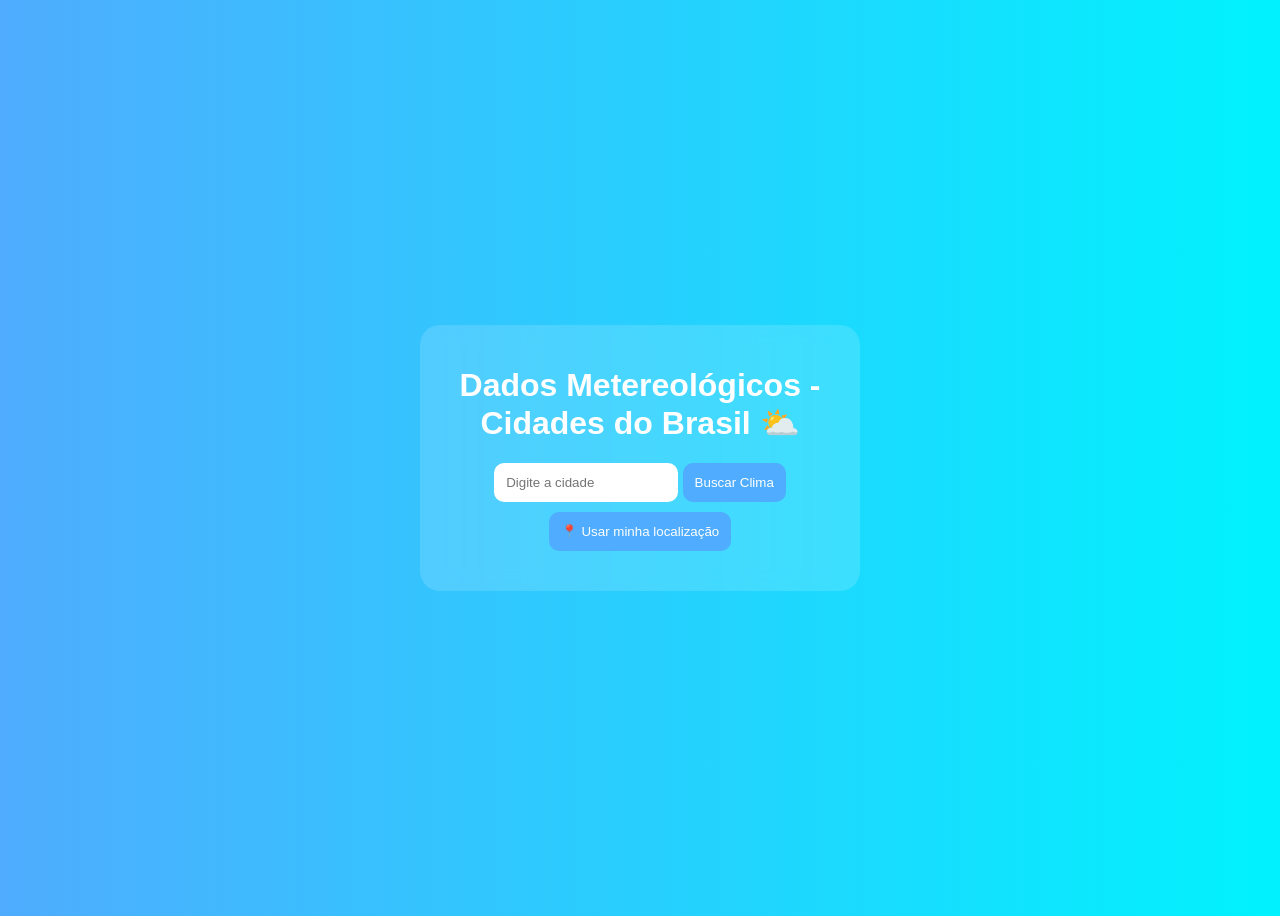
<file: index.html>
<!DOCTYPE html>
<html lang="en">
<head>
    <meta charset="UTF-8">
    <meta name="viewport" content="width=device-width, initial-scale=1.0">
    <title>Meteorologia API - Recife</title>
    <link rel="stylesheet" href="/css/style.css">
    <link rel="icon" href="/img/image.png" type="image/png"> <!-- Ícone de nuvem na aba -->
    <link rel="manifest" href="/manifest.json">
    <meta name="theme-color" content="#4facfe">
</head>
<body>
    <div class = "container">
        <h1>Dados Metereológicos - Cidades do Brasil ⛅</h1>

    <input type="text" id="cidade" placeholder="Digite a cidade">
    <button onclick ="buscarClima()">Buscar Clima</button>

     <!-- BOTÃO PARA LOCALIZAÇÃO DO USUÁRIO-->
    <button id="btnLocalizacao">📍 Usar minha localização</button>

    <pre id="resultado"></pre>
</div>


<script src="/js/script.js"></script>
</body>

</html>


<!-- consumo de API de Meteorologia >
</file>
<file: css/style.css>
h1 {
    color: white;
    text-align: center;
    
}
body {
    background: linear-gradient(to right,#4facfe, #00f2fe);
    font-family: Arial;
    display: flex;
    justify-content: center;
    align-items: center;
    height: 100vh;
}

button {
 padding: 12px;
  border-radius: 10px;
  background: #4facfe;
  color: white;
  border: none;
  cursor: pointer;
}

#resultado {
    font-family: Arial;
    margin-top: 20px;
    font-size: 20px;
    flex-direction: column;
    align-items: center;
    gap: 10px;
    background: transparent;
    color: white;
}

#cidade {
    padding: 12px;
    border-radius: 10px;
    border: none;
    width: 40%;
    margin-bottom: 10px;
}

.container {
    background: rgba(255, 255, 255, 0.15);
    padding: 20px;
    border-radius: 20px;
    text-align: center;
    width: 90%;
    max-width: 400px;
    backdrop-filter: blur(10px);
}

@media(max-width: 500px) {
    h1 {
        font-size: 22px;
    }

    .container {
        padding: 20px;
    }

    #resultado {
        font-size: 16px;
    }
}
</file>
